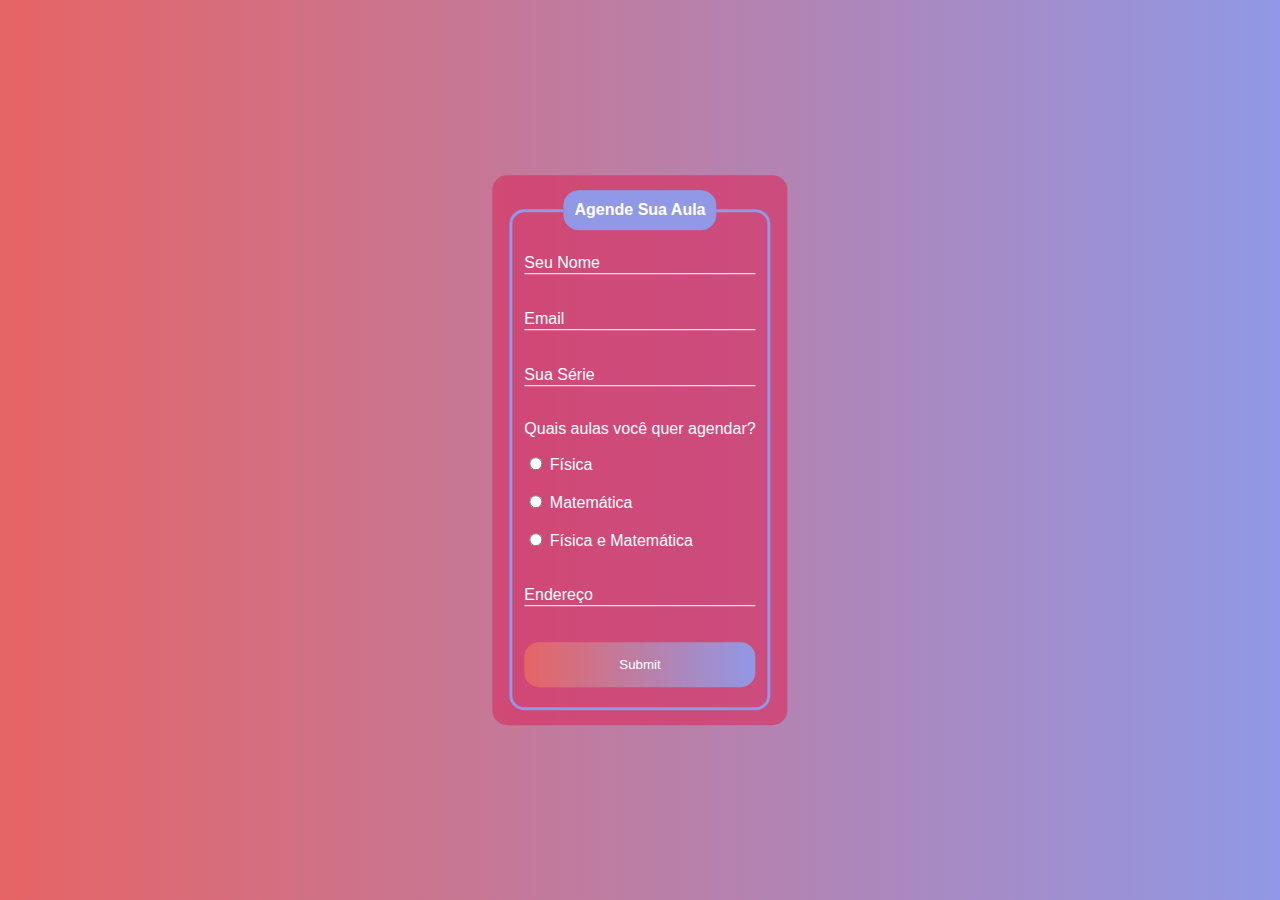
<file: formulario/index.html>
<!DOCTYPE html>
<html lang="pt-br">
<head>
    <meta charset="UTF-8">
    <meta http-equiv="X-UA-Compatible" content="IE=edge">
    <meta name="viewport" content="width=device-width, initial-scale=1.0">
    <title>Formulário</title>
    <style>
        body{
            font-family: Arial, Helvetica, sans-serif;
            background: linear-gradient(to right,#e66465, #9198e5);
        }
        .box{
            position: absolute;
            top: 50%;
            left:50%;
            transform: translate(-50%,-50%);
            background-color: rgba(214,53,102,0.7);
            padding: 15px;
            border-radius: 15px;
            width: auto;
            color: white;
            
        }
        fieldset{
            border: 3px solid #9198e5;
            border-radius: 15px;
        }
        legend{
            border: 1px solid #9198e5;
            padding: 10px;
            text-align: center;
            background-color: #9198e5;
            border-radius: 15px;
        }
        .inputBox{
            position: relative;
        }
        .inputUser{
            background: none;
            border: none;
            border-bottom: 1px solid white;
            outline: none;
            color: white;
            font-size: 15px;
            width: 98%;
            letter-spacing: 2px;
        }
        .anima{
            position: absolute;
            top: 0px;
            left: 0px;
            pointer-events: none;
            transition: .5s;
        }
        .inputUser:focus ~ .anima,
        .inputUser:valid ~ .anima{
            top: -20px;
            font-size: 12px;
            color: #9198e5;
        }
        #submit{
            background: linear-gradient(to right,#e66465, #9198e5);
            width: 100%;
            border: none;
            padding: 15px;
            border-radius: 15px;
            color: white;
            cursor: pointer;

        }
    </style>
</head>
<body>
    <div class="box">
        <form action="">
            <fieldset>
                <legend><b>Agende Sua Aula</b></legend>
                <br>
                <div class="inputBox">
                    <input type="text" name="nome" id="nome" class="inputUser" required>
                    <label for="nome" class="anima">Seu Nome</label>
                </div>
                <br><br>
                <div class="inputBox">
                    <input type="text" name="email" id="email" class="inputUser" required>
                    <label for="nome" class="anima">Email</label>
                </div>
                <br><br>
                <div class="inputBox">
                    <input type="text" name="nivel" id="nivel" class="inputUser" required>
                    <label for="nivel" class="anima">Sua Série</label>
                </div>
                    <br>
                    <div>
                    <p>Quais aulas você quer agendar?</p>
                    <input type="radio" name="materia" id="fisica" value="Física" required>
                    <label for="fisica">Física</label>
                    <br><br>
                    <input type="radio" name="materia" id="matematica" value="matemática" required>
                    <label for="matematica">Matemática</label>
                    <br><br>
                    <input type="radio" name="materia" id="matematicaEFisica" value="matemática" required>
                    <label for="matematicaEFisica">Física e Matemática</label>
                    <br><br><br>
                </div>
                <div class="inputBox">
                    <input type="text" name="endereco" id="endereco" class="inputUser" required>
                    <label for="endereco" class="anima">Endereço</label>
                </div>
                <br><br>
                <div style="padding-bottom: 10px;">
                    <input type="submit" name="submit" id="submit">
                </div>
                

            </fieldset>
        </form>
    </div>
</body>
</html>
</file>
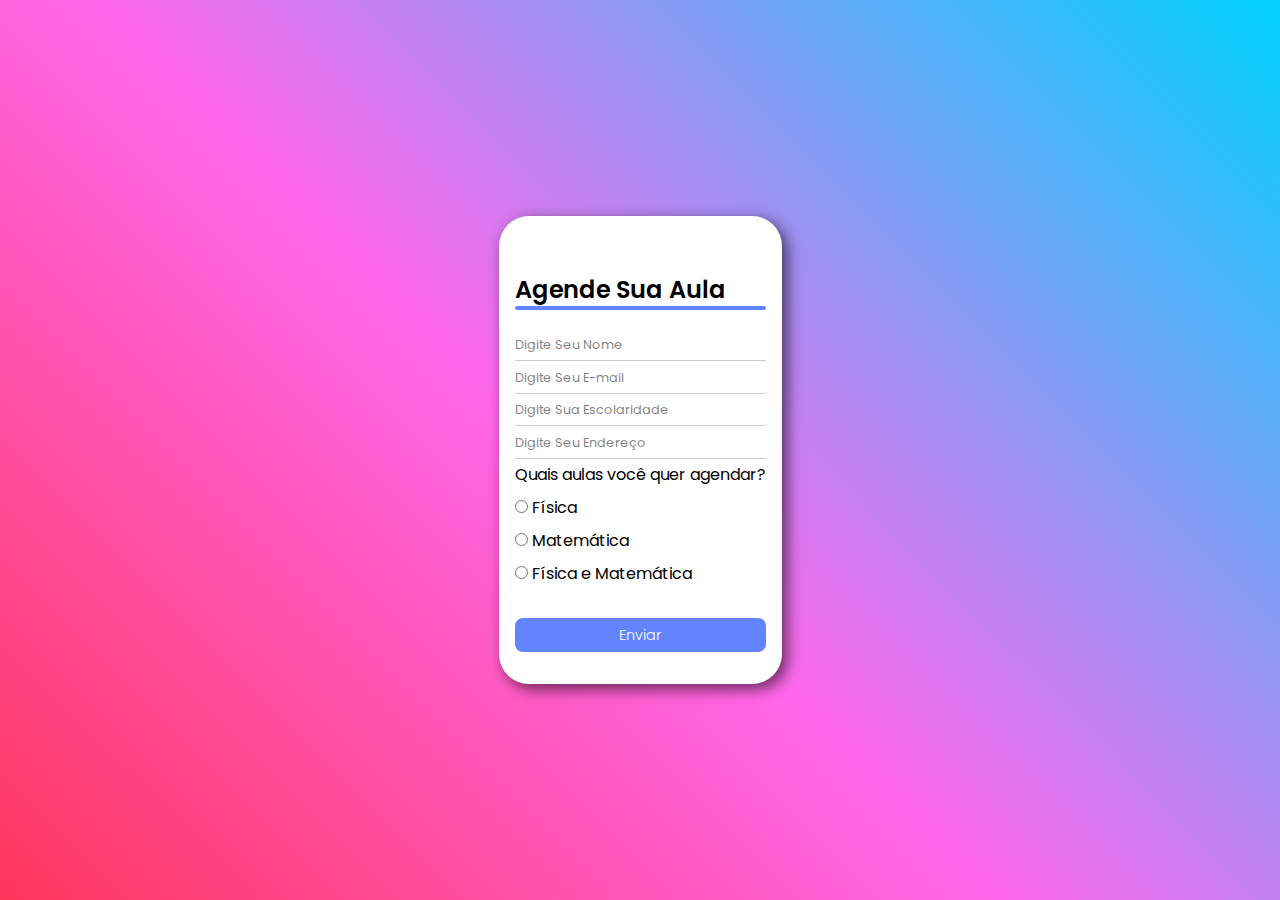
<file: formulario/formulario.html>
<!DOCTYPE html>
<html lang="pt-br">
<head>
    <meta charset="UTF-8">
    <meta http-equiv="X-UA-Compatible" content="IE=edge">
    <meta name="viewport" content="width=device-width, initial-scale=1.0">
    <title>Agendamento | Aula</title>
    <link rel="shortcut icon" href="icon/favicon.ico" type="image/x-icon">
    <link rel="stylesheet" href="style.css">
</head>
<body>
    <main class="container">
        <h2>Agende Sua Aula</h2>
        <form action="">
            <div class="input-field">
                <input type="text" name="yourname" id="yourname" placeholder="Digite Seu Nome" autocomplete="off">
                <div class="underline"></div>
            </div>
            <div class="input-field">
                <input type="text" name="youremail" id="youremail" placeholder="Digite Seu E-mail" autocomplete="off">
                <div class="underline"></div>
            </div>
            <div class="input-field">
                <input type="text" name="series" id="series" placeholder="Digite Sua Escolaridade" autocomplete="off">
                <div class="underline"></div>
            </div>
            <div class="input-field"> 
                <input type="text" name="endereco" id="endereco" placeholder="Digite Seu Endereço" autocomplete="off">
                <div class="underline"></div>
            </div>
            <div class="input-bttn">
                <p>Quais aulas você quer agendar?</p>
            </div>
            <div class="input-bttn">
                <input type="radio" name="fisica" id="fisica" value="Física">
                <label for="fisica">Física</label>
            </div>
            <div class="input-bttn">
                <input type="radio" name="matematica" id="matematica" value="matematica">
                <label for="matematica">Matemática</label>
            </div>
            <div class="input-bttn">
                <input type="radio" name="fisicaematematica" id="fisicaematematica" value="fisicaematematica">
                <label for="fisica">Física e Matemática</label>
            </div>
            <input type="submit" value="Enviar">
        </form>
    </main>
</body>
</html>
</file>
<file: formulario/style.css>
@import url('https://fonts.googleapis.com/css2?family=Poppins:ital,wght@0,100;0,200;0,300;0,400;0,500;0,600;0,700;0,800;0,900;1,100;1,200;1,300;1,400;1,500;1,600;1,700;1,800;1,900&display=swap');

/*
@import a cima carrega a fonte poppins obtida no google fontes a baixo do comentario: reseta o html e seleciona a fonte importada
*/
*{
    margin: 0;
    border: 0;
    padding: 0;
    box-sizing: border-box;
    font-family: Poppins,sans-serif;
}
/*
definir, cor de fundo, orient. vertical, altura e largura mínima, centralizar itens e texto.
*/
body{
    background: rgb(255,54,92);
    background: linear-gradient(45deg, rgba(255,54,92,1) 0%, rgba(255,104,236,1) 46%, rgba(0,211,255,1) 100%);
    background-repeat: no-repeat;
    min-height: 100vh;
    min-width: 100vw;
    display: flex;
    align-items: center;
    justify-content: center;

}
/*
definir, cor de fundo do container, espaçamento padding, sombreamento do container, arredondamento de bordas.
*/
main.container{
    background: white;
    max-width: 350px;
    min-height: 40vh;
    padding: 2rem;
    padding-left: 1rem;
    padding-right: 1rem;
    box-shadow: 5px 5px 15px rgba(0,0,0,0.6);
    border-radius: 30px;
}

main h2{
    font-weight: 600;
    margin-top: 1.5rem;
    margin-bottom: 1rem;
    position: relative;
}

main h2::before{
    content: '';
    position: absolute;
    height: 4px;
    width: 100%;
    bottom: -3px;
    left: 0;
    border-radius: 8px;
    background-color: #6284FF;
}

form{
    display: flex;
    flex-direction: column;
}

.input-field{
    position: relative;
}

form.input-field:first-child{
    margin-bottom: 1.5rem;
}

.input-field .underline::before{
    content: '';
    position: absolute;
    height: 1px;
    width: 100%;
    bottom: -5px;
    left: 0;
    background: rgba(0,0,0,0.2);
}

.input-field .underline::after{
    content: '';
    position: absolute;
    height: 1px;
    width: 100%;
    bottom: -5px;
    left: 0;
    background-image: linear-gradient(225deg, #FFFFFF 0%, #6284FF 50%, #FF0000 100%);
    transform: scaleX(0);
}

.input-field input:focus ~ .underline::after{
    transform: scaleX(1);
}

.input-field input{
    margin-top: 0.8rem;
    outline: none;
    font-size: 0.8rem;
    width: 100%;
    color:rgba(0,0,0,0.5);
}

.input-field input::placeholder{
    color:rgba(0,0,0,0.5);
}

.input-bttn{
    margin-top: 0.5rem;
}

form input[type="submit"]{
    margin-top: 2rem;
    padding: 0.4rem;
    background-color: #6284FF;
    cursor: pointer;
    color: white;
    font-size: 0.9rem;
    font-weight: 300;
    border-radius: 8px;
    transition: all 0.2s ease;
}

form input[type="submit"]:hover{
    letter-spacing: 1px;
}

@media (max-width: 320px){

  main.container{
      border-radius: 20px;
      margin-left: 1.5rem;
      margin-right: 1.5rem;
      margin-bottom: 20vh;
      margin-top: 10vh;
  }
    
}
</file>
